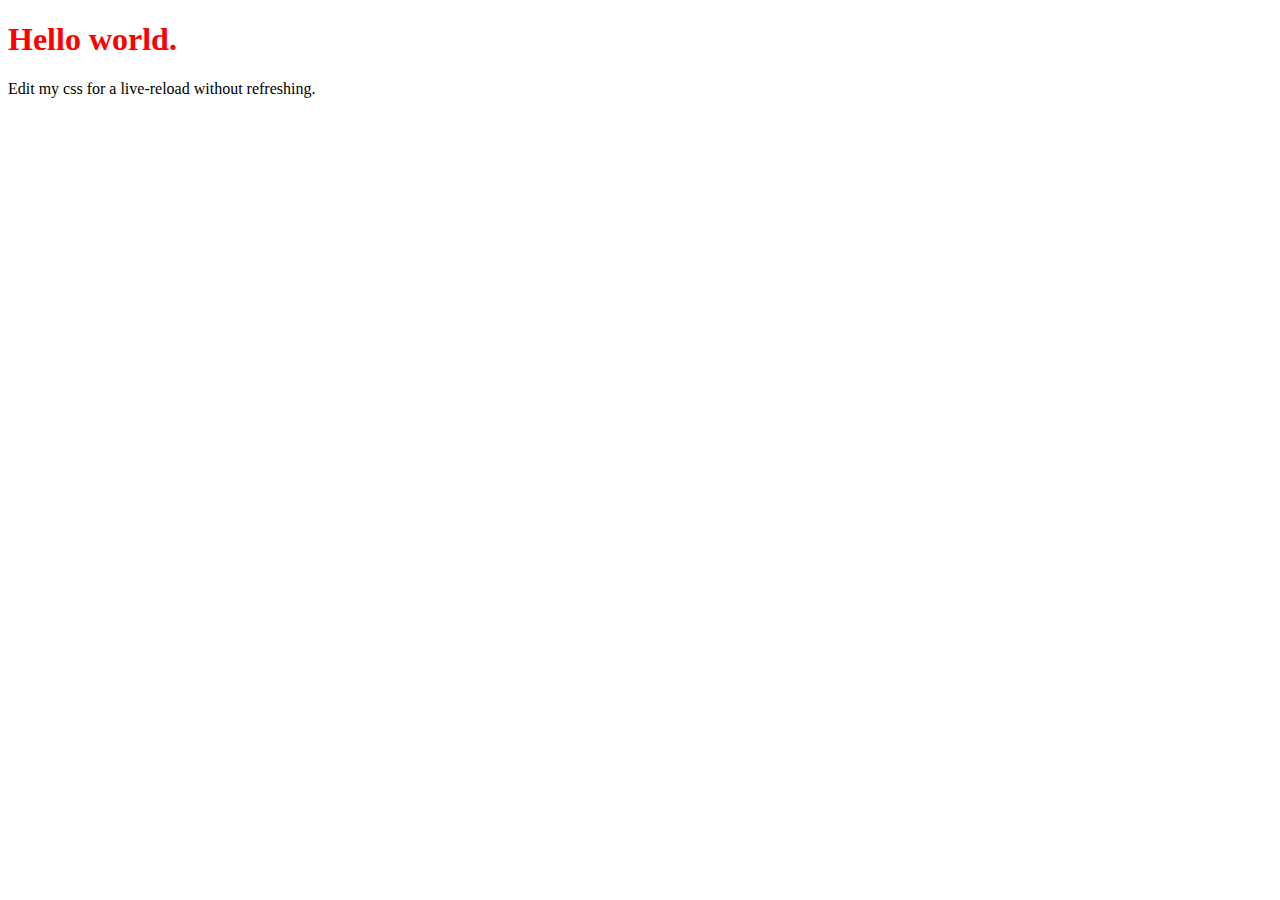
<file: client/node_modules/live-server/test/data/index.html>
<!DOCTYPE html>
<html lang="en">
<head>
	<meta charset="UTF-8">
	<title>Live-server Test Page</title>
	<link rel="stylesheet" href="style.css" />
</head>
<body>
	<h1>Hello world.</h1>
	<p>Edit my css for a live-reload without refreshing.</p>
</body>
</html>
</file>
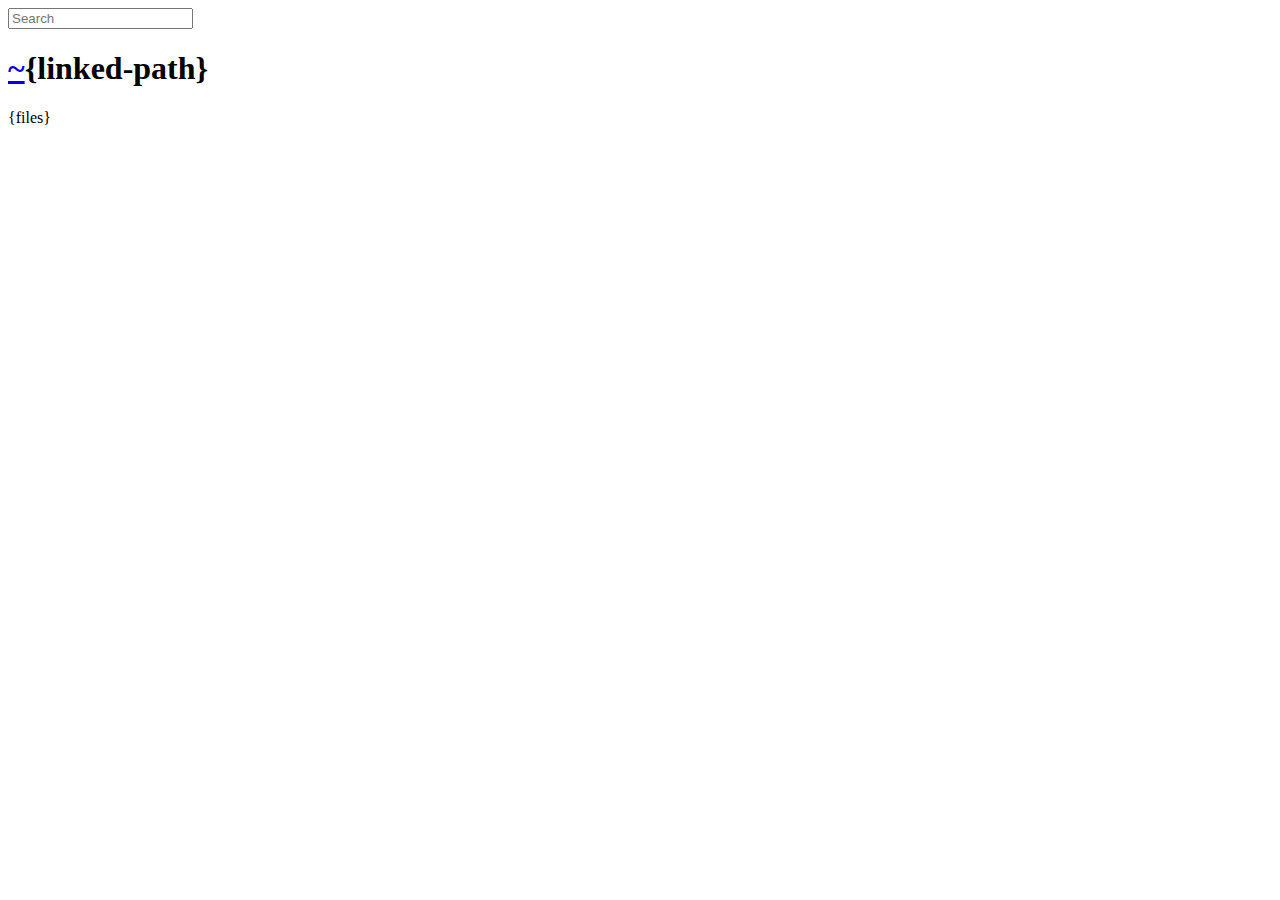
<file: client/node_modules/serve-index/public/directory.html>
<!DOCTYPE html>
<html>
  <head>
    <meta charset='utf-8'> 
    <meta name="viewport" content="width=device-width, initial-scale=1.0, maximum-scale=1.0, user-scalable=no" />
    <title>listing directory {directory}</title>
    <style>{style}</style>
    <script>
      function $(id){
        var el = 'string' == typeof id
          ? document.getElementById(id)
          : id;

        el.on = function(event, fn){
          if ('content loaded' == event) {
            event = window.attachEvent ? "load" : "DOMContentLoaded";
          }
          el.addEventListener
            ? el.addEventListener(event, fn, false)
            : el.attachEvent("on" + event, fn);
        };

        el.all = function(selector){
          return $(el.querySelectorAll(selector));
        };

        el.each = function(fn){
          for (var i = 0, len = el.length; i < len; ++i) {
            fn($(el[i]), i);
          }
        };

        el.getClasses = function(){
          return this.getAttribute('class').split(/\s+/);
        };

        el.addClass = function(name){
          var classes = this.getAttribute('class');
          el.setAttribute('class', classes
            ? classes + ' ' + name
            : name);
        };

        el.removeClass = function(name){
          var classes = this.getClasses().filter(function(curr){
            return curr != name;
          });
          this.setAttribute('class', classes.join(' '));
        };

        return el;
      }

      function search() {
        var str = $('search').value.toLowerCase();
        var links = $('files').all('a');

        links.each(function(link){
          var text = link.textContent.toLowerCase();

          if ('..' == text) return;
          if (str.length && ~text.indexOf(str)) {
            link.addClass('highlight');
          } else {
            link.removeClass('highlight');
          }
        });
      }

      $(window).on('content loaded', function(){
        $('search').on('keyup', search);
      });
    </script>
  </head>
  <body class="directory">
    <input id="search" type="text" placeholder="Search" autocomplete="off" />
    <div id="wrapper">
      <h1><a href="/">~</a>{linked-path}</h1>
      {files}
    </div>
  </body>
</html>
</file>
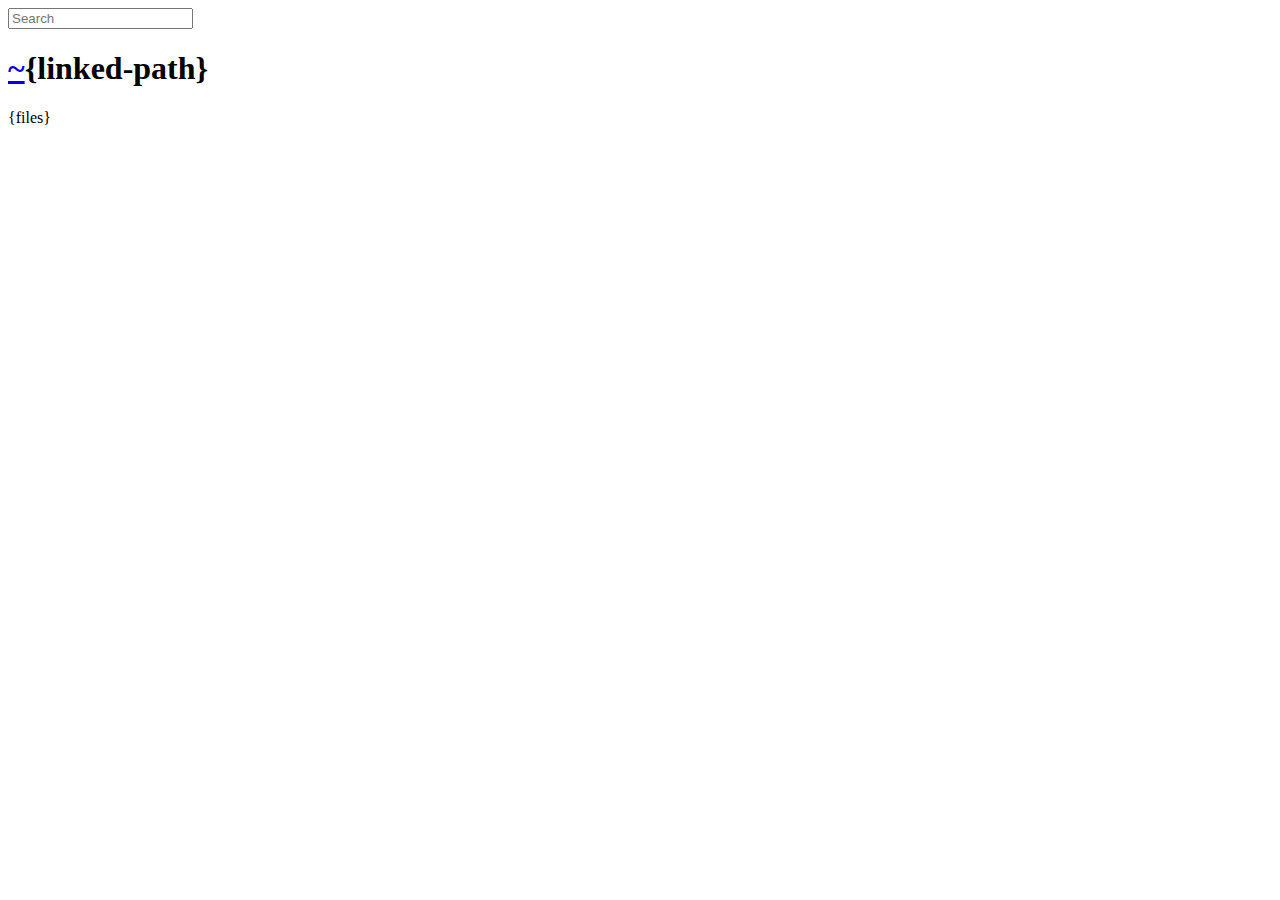
<file: server/node_modules/serve-index/public/directory.html>
<!DOCTYPE html>
<html>
  <head>
    <meta charset='utf-8'> 
    <meta name="viewport" content="width=device-width, initial-scale=1.0, maximum-scale=1.0, user-scalable=no" />
    <title>listing directory {directory}</title>
    <style>{style}</style>
    <script>
      function $(id){
        var el = 'string' == typeof id
          ? document.getElementById(id)
          : id;

        el.on = function(event, fn){
          if ('content loaded' == event) {
            event = window.attachEvent ? "load" : "DOMContentLoaded";
          }
          el.addEventListener
            ? el.addEventListener(event, fn, false)
            : el.attachEvent("on" + event, fn);
        };

        el.all = function(selector){
          return $(el.querySelectorAll(selector));
        };

        el.each = function(fn){
          for (var i = 0, len = el.length; i < len; ++i) {
            fn($(el[i]), i);
          }
        };

        el.getClasses = function(){
          return this.getAttribute('class').split(/\s+/);
        };

        el.addClass = function(name){
          var classes = this.getAttribute('class');
          el.setAttribute('class', classes
            ? classes + ' ' + name
            : name);
        };

        el.removeClass = function(name){
          var classes = this.getClasses().filter(function(curr){
            return curr != name;
          });
          this.setAttribute('class', classes.join(' '));
        };

        return el;
      }

      function search() {
        var str = $('search').value
          , links = $('files').all('a');

        links.each(function(link){
          var text = link.textContent;

          if ('..' == text) return;
          if (str.length && ~text.indexOf(str)) {
            link.addClass('highlight');
          } else {
            link.removeClass('highlight');
          }
        });
      }

      $(window).on('content loaded', function(){
        $('search').on('keyup', search);
      });
    </script>
  </head>
  <body class="directory">
    <input id="search" type="text" placeholder="Search" autocomplete="off" />
    <div id="wrapper">
      <h1><a href="/">~</a>{linked-path}</h1>
      {files}
    </div>
  </body>
</html>
</file>
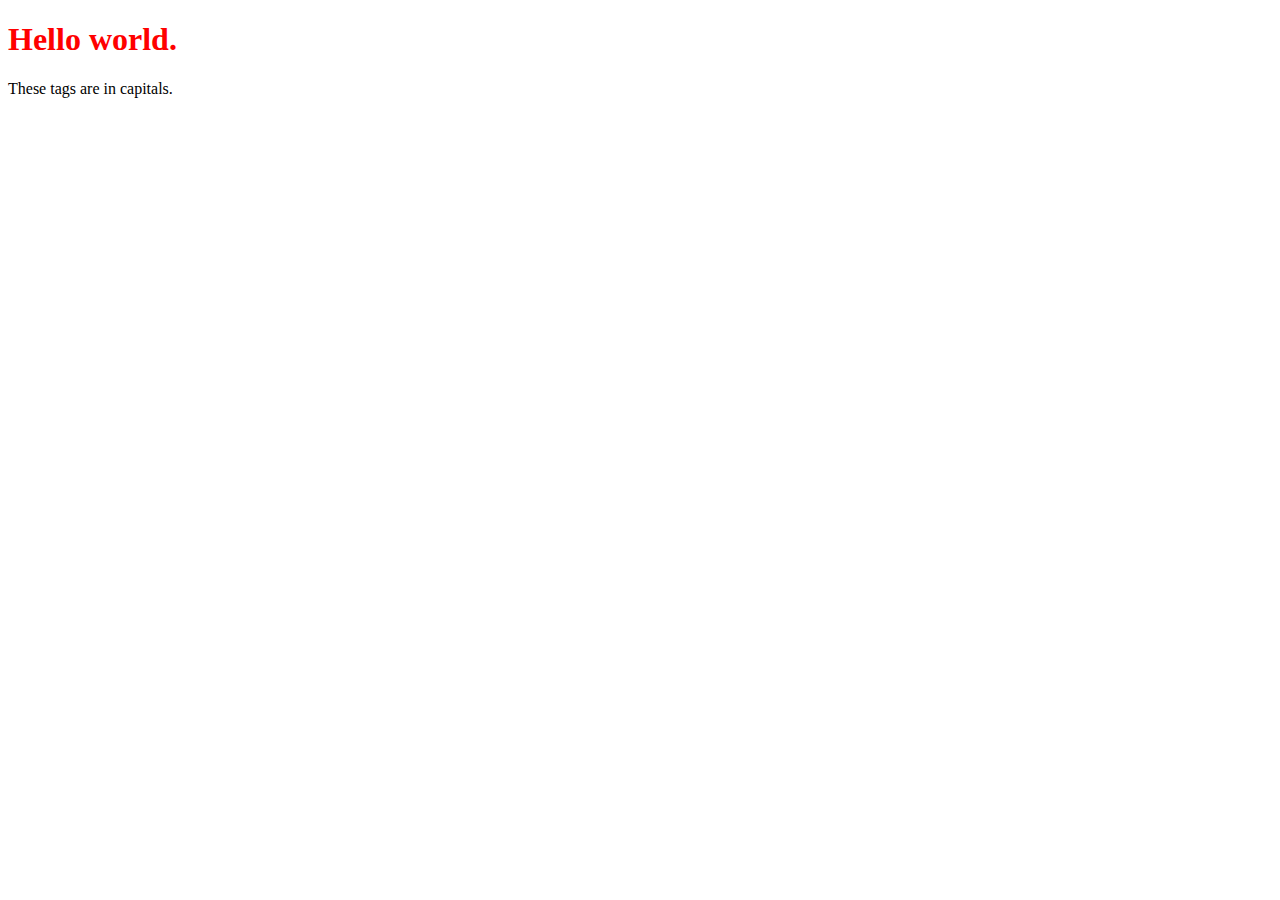
<file: client/node_modules/live-server/test/data/index-caps.htm>
<!DOCTYPE HTML PUBLIC "-//W3C//DTD HTML 4.01//EN"
            "http://www.w3.org/TR/html4/strict.dtd">
<HTML lang="en">
<HEAD>
  <META http-equiv="Content-Type" content="text/html; charset=utf-8" >
	<TITLE>Live-server Test Page</TITLE>
	<LINK rel="stylesheet" href="style.css" >
</HEAD>
<BODY>
	<H1>Hello world.</H1>
	<P>These tags are in capitals.</P>
</BODY>
</HTML>
</file>
<file: client/node_modules/live-server/test/data/style.css>
h1 { color: red; }
</file>
